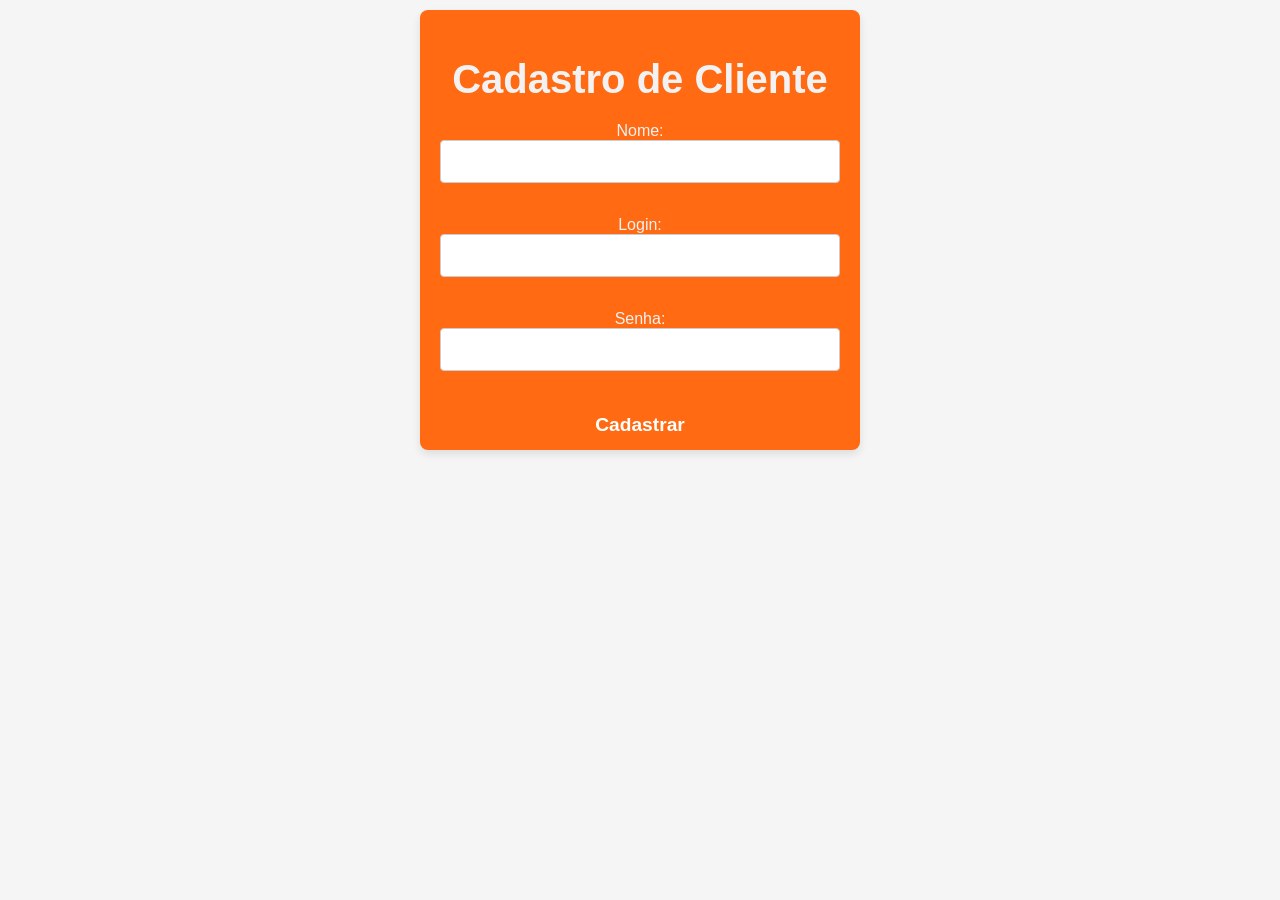
<file: public/template/cadastrar.html>
<!DOCTYPE html>
<html lang="pt-BR">
<head>
    <meta charset="UTF-8">
    <title>Cadastro de Cliente</title>
    <link rel="stylesheet" type="text/css" href="../css/style.css" />
</head>
<style>
    h1{
        font-size: 2.5em;
            color: #F2F2F2; /* Tom de laranja */
            text-align: center;
    }
</style>
<body>
    <div class="card1">
    <h1>Cadastro de Cliente</h1>
    <form action="/cadastrar" method="post">
        <label for="txtNome">Nome:</label>
        <input type="text" name="txtNome" required /><br><br>

        <label for="txtLogin">Login:</label>
        <input type="text" name="txtLogin" required /><br><br>

        <label for="txtSenha">Senha:</label>
        <input type="password" name="txtSenha" required /><br><br>

        <input type="submit" name="b1" value="Cadastrar" />
    </form></div>
</body>
</html>
</file>
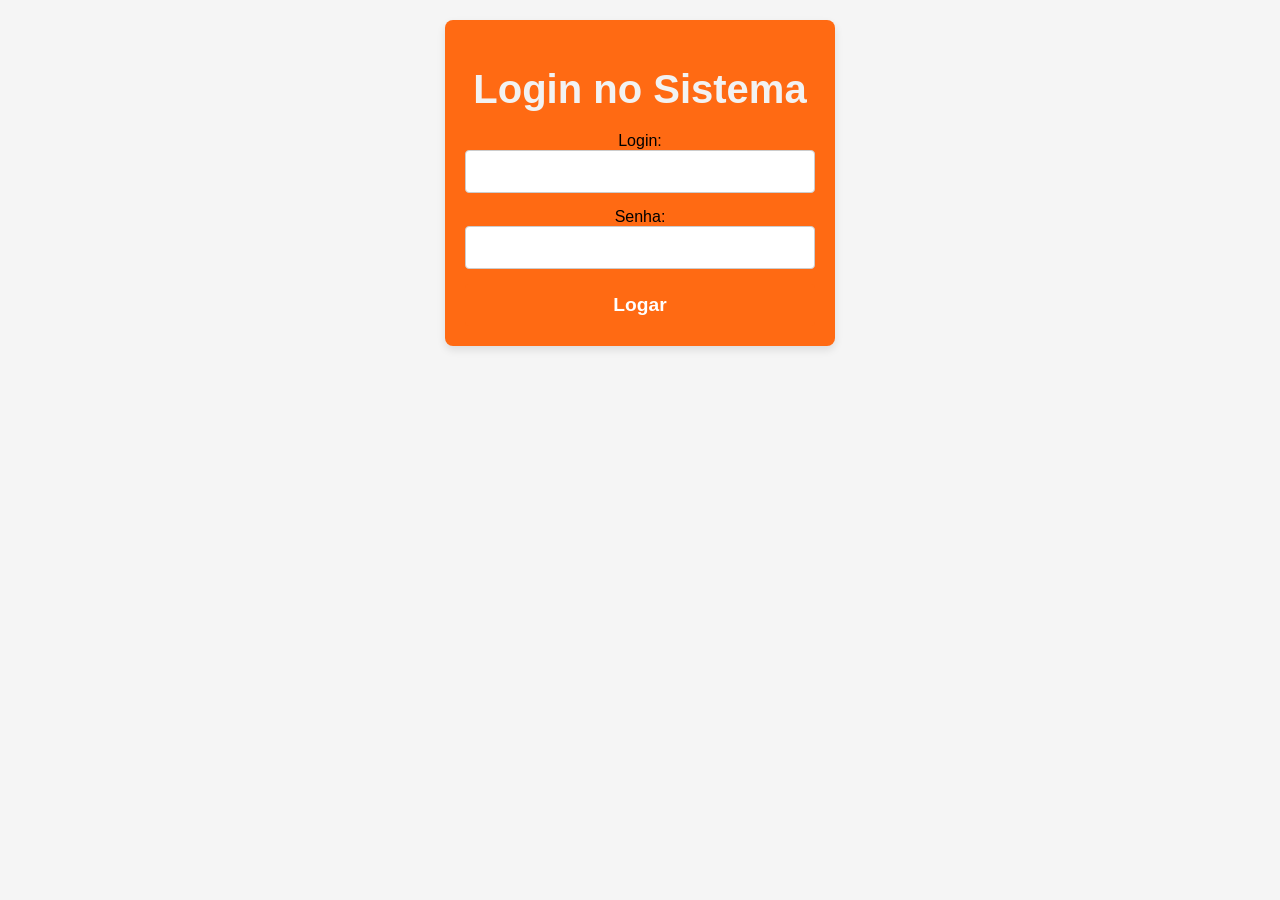
<file: public/template/login.html>
<!DOCTYPE html>
<html lang="en">
<head>
    <meta charset="UTF-8">
    <meta name="viewport" content="width=device-width, initial-scale=1.0">
    <title>Document</title>
    <link rel="stylesheet" type="text/css" href="../css/style.css" />

</head>
<style>
    h1{
        font-size: 2.5em;
            color: #F2F2F2; /* Tom de laranja */
            text-align: center;
    }
</style>
<body>
    <div class="card">
    <h1> Login no Sistema</h1>
    <form action="/login" method="post">
        <label for="txtCodigo">Login:</label>
        <input type="text" name="txtLogin" /><br/>
        <label for="txtCodigo">Senha:</label>
        <input type="password" name="txtSenha" />
        <input type="submit" name="b1" value="Logar" />
    </form></div>
</body>
</html>
</file>
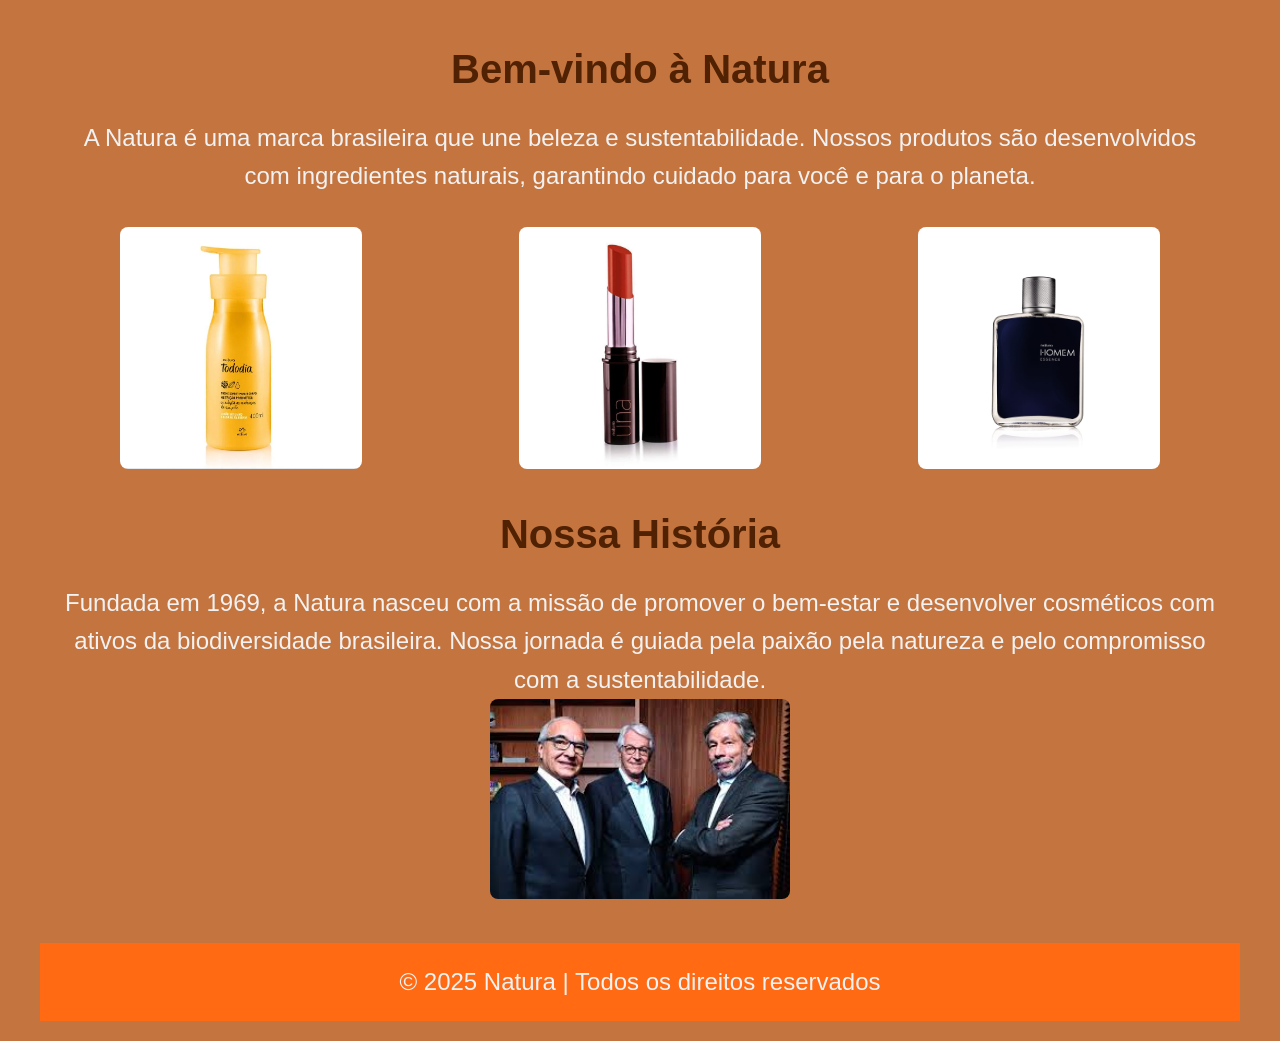
<file: public/template/principal.html>
<!DOCTYPE html>
<html lang="pt-br">
<head>
    <meta charset="UTF-8">
    <meta name="viewport" content="width=device-width, initial-scale=1.0">
    <title>Natura - Beleza e Cuidado</title>
    <style>
        body {
            background-color: #c4743f; /* Fundo cinza claro */
            font-family: Arial, sans-serif; /* Fonte simples e moderna */
            margin: 0;
            padding: 0;
        }
        .container {
            max-width: 1200px;
            margin: 0 auto;
            padding: 20px;
        }
        h1 {
            font-size: 2.5em;
            color: #502102; /* Tom de laranja */
            text-align: center;
        }
        p {
            font-size: 1.5em;
            color: #f2f2f2; /* Cinza escuro */
            line-height: 1.6;
            text-align: center;
            margin: 0 20px;
        }
        table {
            width: 100%;
            margin: 20px 0;
            text-align: center;
        }
        td {
            padding: 10px;
        }
        img {
            max-width: 100%;
            border-radius: 8px; /* Bordas arredondadas nas imagens */
        }
        footer {
            background-color: #FF6A13; /* Laranja para o rodapé */
            color: #fff;
            padding: 20px;
            text-align: center;
            margin-top: 40px;
        }
    </style>
</head>
<body>
    <div class="container">
        <h1>Bem-vindo à Natura</h1>
        <p>A Natura é uma marca brasileira que une beleza e sustentabilidade. 
        Nossos produtos são desenvolvidos com ingredientes naturais, garantindo cuidado para você e para o planeta.</p>
        
        <table>
            <tbody>
                <tr>
                    <td>
                        <img src="../image/img2.jpg" width="242" alt="Produto Natura 1">
                    </td>
                    <td>
                        <img src="../image/img3.jpg" width="242" alt="Produto Natura 2">
                    </td>
                    <td>
                        <img src="../image/img4.jpeg" width="242" alt="Produto Natura 3">
                    </td>
                </tr>
            </tbody>  
        </table>  
        
        <h1>Nossa História</h1>
        <p>Fundada em 1969, a Natura nasceu com a missão de promover o bem-estar e desenvolver cosméticos
        com ativos da biodiversidade brasileira. Nossa jornada é guiada pela paixão pela natureza e
        pelo compromisso com a sustentabilidade.</p>
        
        <center><img src="../image/img1.jpg" width="300" alt="Fundadores da Natura"></center>

        <footer>
            <p>&copy; 2025 Natura | Todos os direitos reservados</p>
        </footer>
    </div>
</body>
</html>
</file>
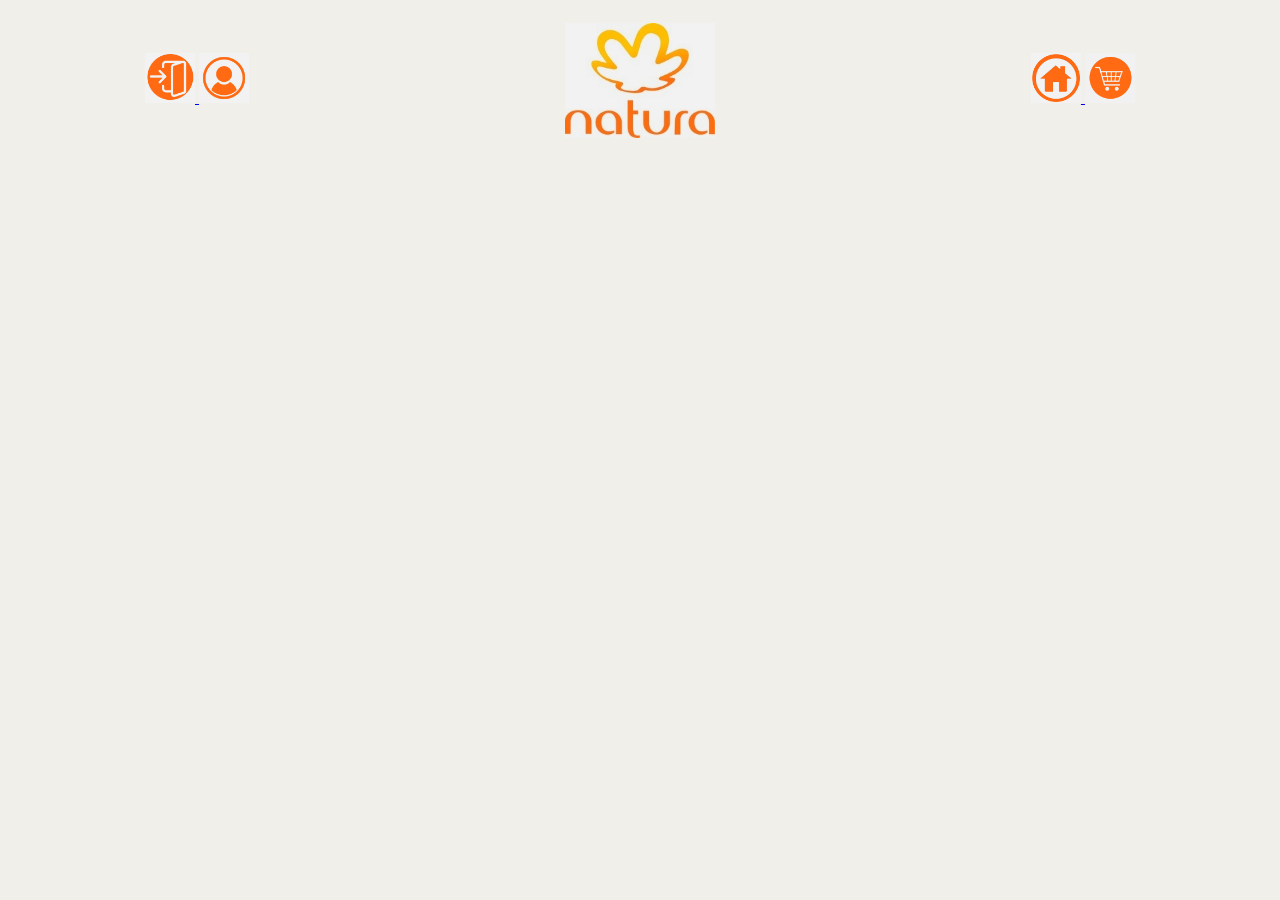
<file: public/template/topo.html>
<!DOCTYPE html>
<html lang="pt-br">
<head>
    <meta charset="UTF-8">
    <meta name="viewport" content="width=device-width, initial-scale=1.0">
    <title>Topo - Natura</title>
    <style>
        table {
            border-collapse: collapse;
            width: 100%;
        }
        th, td {
            padding: 15px;
            text-align: center;
        }
        body {
            background-color: #f0efe9;
        }
    </style>
</head>
<body>
<center>
    <table>
        <tbody>
            <tr>
                <td>
                    <a href="cadastrar.html" target="principal">
                        <img src="../image/img6.jpg" width="50" alt="Cadastrar">
                    </a>
                    <a href="login.html" target="principal">
                        <img src="../image/img8.jpg" width="50" alt="Login">
                    </a>
                </td>
                <td>
                    <img src="../image/img5.jpg" align="center" width="150" alt="Logo Natura"/>
                </td>
                <td>
                    <a href="principal.html" target="principal">
                        <img src="../image/img7.jpg" width="50" alt="Home">
                    </a>
                    <a href="/carrinho" target="principal">
                        <img src="../image/img9.jpg" width="50" alt="Carrinho">
                    </a>
                </td>
            </tr>
        </tbody>
    </table>
</center>
</body>
</html>
</file>
<file: public/css/style.css>
/* Estilo global */
body {
    font-family: Arial, sans-serif;
    background-color: #f5f5f5;
    margin: 0;  /* Garantir que o body não tenha margem */
    padding: 0;
    display: flex;
    justify-content: center;
    height: 100vh;
    align-items: flex-start; /* Alterado para alinhar ao topo */
}

/* Cabeçalhos */
h1, h2, h3 {
    color: #3e3e3e; /* Cinza escuro para textos principais */
}

/* Títulos principais */
h1 {
    font-size: 2em;
    color: #FF6A13; /* Laranja terroso */
    margin-bottom: 20px;
}

/* Estilos para as tabelas */
table {
    width: 100%;
    border-collapse: collapse;
    margin: 20px 0;
}

th, td {
    padding: 10px;
    border: 1px solid #ddd;
    text-align: center;
    font-size: 1.1em;
}

th {
    background-color: #FF6A13; /* Laranja no cabeçalho */
    color: white;
}

/* Botões */
button {
    padding: 10px;
    background-color: #FF6A13; /* Laranja */
    border: none;
    cursor: pointer;
    transition: background-color 0.3s;
    font-size: 1em;
    color: white;
    border-radius: 5px;
}

button:hover {
    background-color: #e05e15; /* Laranja mais escuro ao passar o mouse */
}

/* Card centralizado com flexbox */
.card, .produto-card {
    background-color: #FF6A13; /* Laranja terroso */
    border-radius: 8px;
    box-shadow: 0 4px 8px rgba(0, 0, 0, 0.1);
    padding: 20px;
    max-width: 350px;
    width: 100%;
    margin-top: 20px;
    text-align: center;
    color: white;
}

/* Imagens dos produtos e card */
.card img, .produto-card img {
    max-width: 100%;
    border-radius: 8px;
    margin-bottom: 15px;
}

/* Produtos */
.produtos-container {
    display: flex;
    flex-wrap: wrap;
    gap: 20px;
    justify-content: center;
    margin-top: 20px;
}

.produto-card {
    background-color: #FF6A13; /* Laranja terroso */
    padding: 15px;
    max-width: 200px;
    text-align: center;
    border-radius: 8px;
    box-shadow: 0 4px 8px rgba(0, 0, 0, 0.1);
}

.produto-card h2 {
    font-size: 1.2em;
    color: white;
}

.produto-card p {
    color: white;
    margin: 5px 0;
}

.produto-card button {
    background-color: #e05e15; /* Laranja mais escuro */
    color: white;
    padding: 10px;
    border: none;
    border-radius: 4px;
    cursor: pointer;
    font-weight: bold;
}

.produto-card button:hover {
    background-color: #c14d09; /* Laranja ainda mais escuro */
}

/* Formulário */
input[type="text"],
input[type="password"] {
    width: 100%;
    padding: 10px;
    margin-bottom: 15px;
    border-radius: 4px;
    border: 1px solid #ccc;
    box-sizing: border-box;
    font-size: 1.1em;
}

input[type="submit"] {
    width: 100%;
    padding: 10px;
    background-color: #FF6A13;
    color: white;
    border: none;
    border-radius: 4px;
    cursor: pointer;
    font-weight: bold;
    transition: background-color 0.3s ease;
    font-size: 1.2em;
}

input[type="submit"]:hover {
    background-color: #e05e15;
}

/* Ajuste no layout para centrar o conteúdo */
.card, .produto-card {
    text-align: center;
    color: black;
}

/* Ajustando o layout do card  */
/* Ajustando o layout do card1 */
.card1 {
    background-color: #FF6A13;
    border-radius: 8px;
    box-shadow: 0 4px 8px rgba(0, 0, 0, 0.1);
    padding: 20px;
    max-width: 400px;
    height: 400px;
    width: 100%;
    margin-top: 10px; /* Ajustado para ficar bem próximo ao topo */
    text-align: center;
    color: #F2F2F2;
}


/* Rodapé */
footer {
    background-color: #FF6A13; /* Laranja no rodapé */
    color: white;
    padding: 20px;
    text-align: center;
    margin-top: 40px;
    font-size: 1em;
}
</file>
